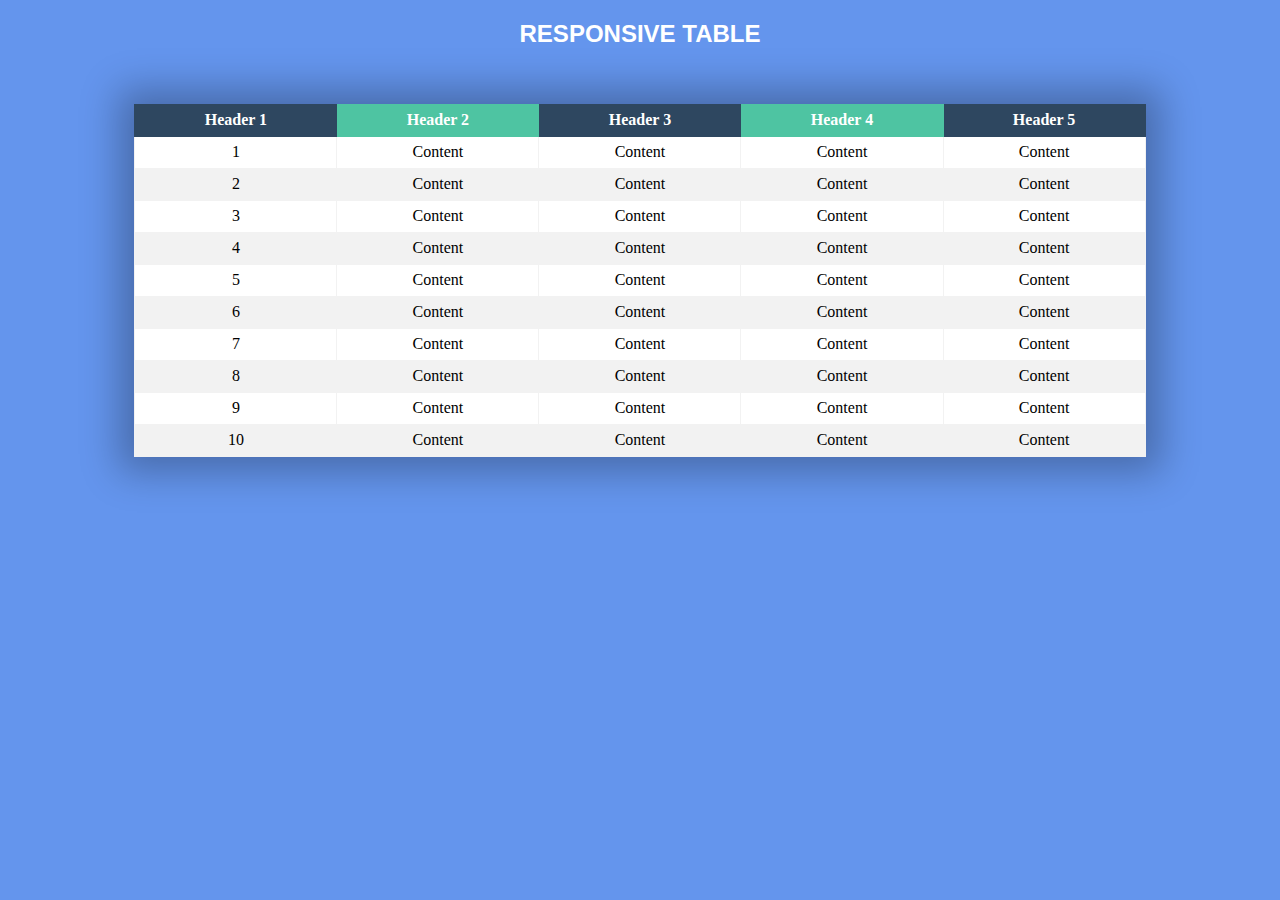
<file: table-css/index.html>
<!DOCTYPE html>
<html lang="en">
<head>
    <meta charset="UTF-8">
    <meta http-equiv="X-UA-Compatible" content="IE=edge">
    <meta name="viewport" content="width=device-width, initial-scale=1.0">
    <link rel="stylesheet" href="assets/style.css">
    <title>Table-Css</title>
</head>
<body>
    <main>
        <div class="heading">
            <h2>RESPONSIVE TABLE</h2>
        </div> <br><br>
        <div class="table">
            <table>
                <thead>
                    <tr>
                        <th>Header 1</th>
    
                        <th>Header 2</th>
    
                        <th>Header 3</th>
    
                        <th>Header 4</th>
    
                        <th>Header 5</th>
                    </tr>
                </thead>
                <tbody>
                    <tr>
                        <td>1</td>
                        <td>Content</td>
                        <td>Content</td>
                        <td>Content</td>
                        <td>Content</td>
                    </tr>
                    <tr>
                        <td>2</td>
                        <td>Content</td>
                        <td>Content</td>
                        <td>Content</td>
                        <td>Content</td>
                    </tr>
                    <tr>
                        <td>3</td>
                        <td>Content</td>
                        <td>Content</td>
                        <td>Content</td>
                        <td>Content</td>
                    </tr>
                    <tr>
                        <td>4</td>
                        <td>Content</td>
                        <td>Content</td>
                        <td>Content</td>
                        <td>Content</td>
                    </tr>
                    <tr>
                        <td>5</td>
                        <td>Content</td>
                        <td>Content</td>
                        <td>Content</td>
                        <td>Content</td>
                    </tr>
                    <tr>
                        <td>6</td>
                        <td>Content</td>
                        <td>Content</td>
                        <td>Content</td>
                        <td>Content</td>
                    </tr>
                    <tr>
                        <td>7</td>
                        <td>Content</td>
                        <td>Content</td>
                        <td>Content</td>
                        <td>Content</td>
                    </tr>
                    <tr>
                        <td>8</td>
                        <td>Content</td>
                        <td>Content</td>
                        <td>Content</td>
                        <td>Content</td>
                    </tr>
                    <tr>
                        <td>9</td>
                        <td>Content</td>
                        <td>Content</td>
                        <td>Content</td>
                        <td>Content</td>
                    </tr>
                    <tr>
                        <td>10</td>
                        <td>Content</td>
                        <td>Content</td>
                        <td>Content</td>
                        <td>Content</td>
                    </tr>
                </tbody>
            </table>
        </div>
    </main>
</body>
</html>
</file>
<file: table-css/assets/style.css>
body{
    background-color: cornflowerblue;
}
.heading{
    text-align: center;
    color: white;
    font: caption;    
}
table,td,th{
    border: 1px solid #f2f2f2;
}
.table{
    left: 10%;
    position: relative;
}
table{
     width: 80%;
    border-collapse: collapse;
    box-shadow: 0px 0px 36px 15px rgba(0,0,0,0.28);
}
th{
    color: white;
}
td{
    text-align: center;
}
tbody tr:nth-child(odd){
    background-color: white;
}
tbody tr:nth-child(even){
    background-color: #f2f2f2;
}
thead th:nth-child(even){
    background-color:  #4ec4a2;
    border-color: #4ec4a2;
}
thead th:nth-child(odd){
    background-color: #2e4760;
    border-color: #2e4760;
}
thead tr,tbody tr{
   height: 32px;
}
</file>
